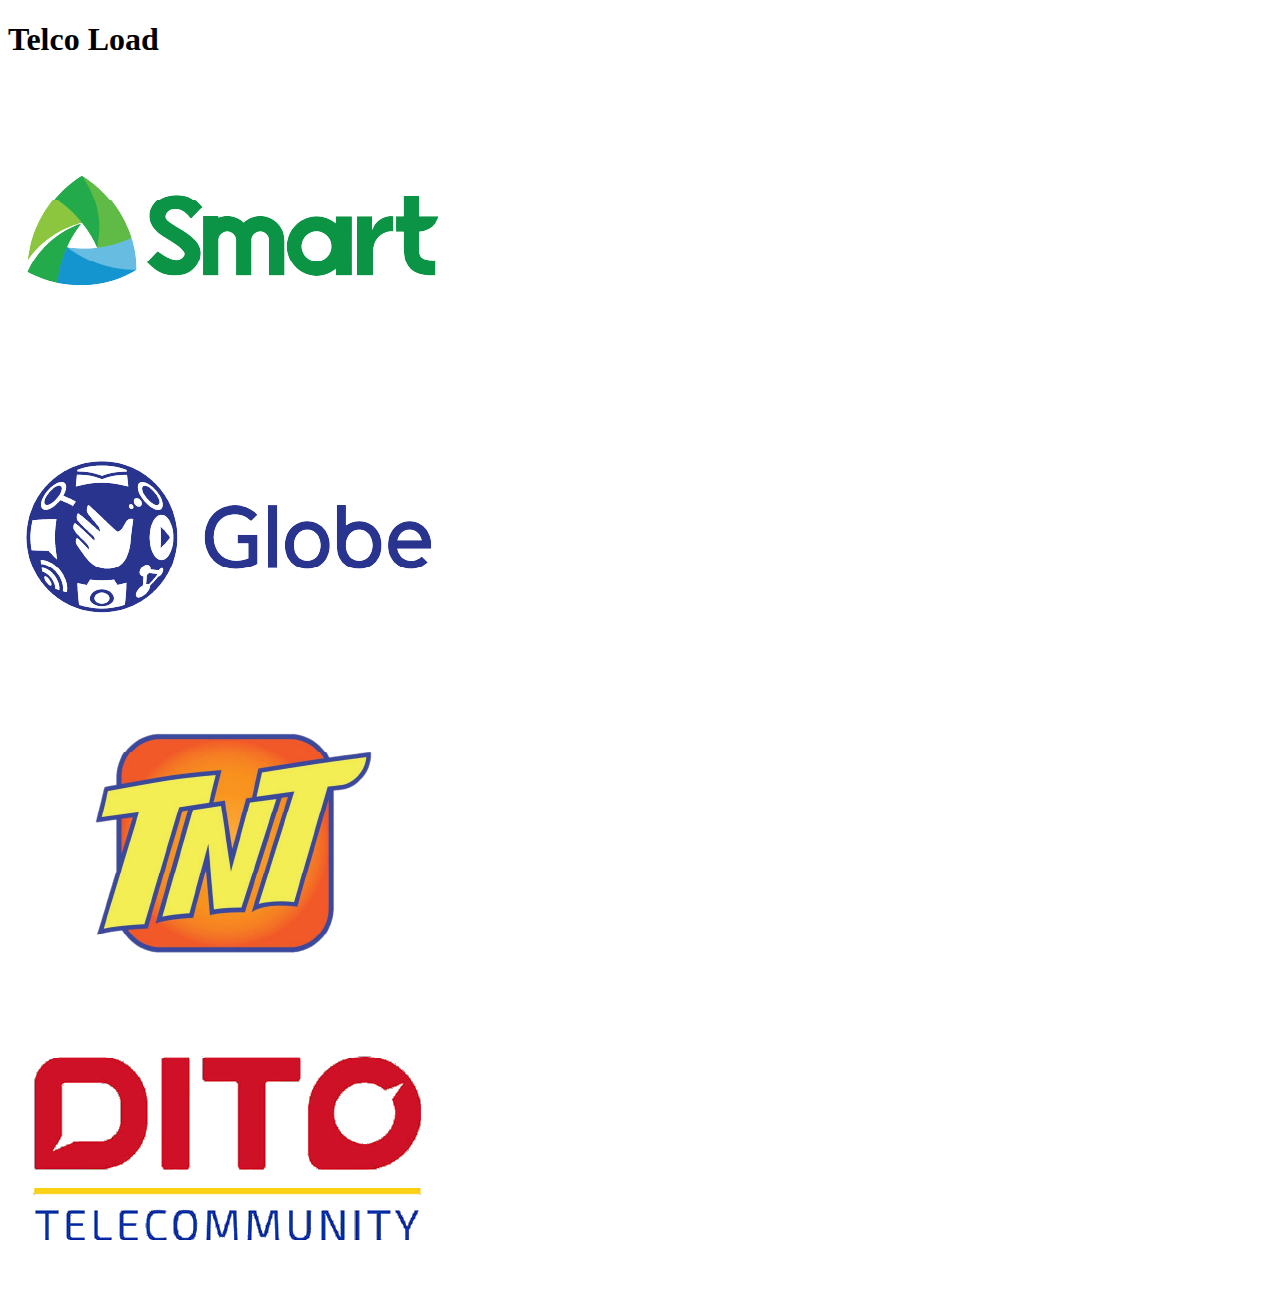
<file: pages/epins.html>
<!DOCTYPE html>
<html lang="en">
<head>
    <meta charset="UTF-8">
    <meta name="viewport" content="width=device-width, initial-scale=1.0">
    <title>Document</title>
</head>
<body>
    <div class="telco-container">
        <div class="telco-container-img">
            <div class="telco-title">
                <h1>Telco Load</h1>
            </div>

            <div class="telco-img">
                <img src="../assets/images/telco/smart.png" alt="Smart Icon">
            </div>
            <div class="telco-img">
                <img src="../assets/images/telco/globe.png" alt="Globe Icon">
            </div>
            <div class="telco-img">
                <img src="../assets/images/telco/tnt.png" alt="TnT Icon">
            </div>
            <div class="telco-img">
                <img src="../assets/images/telco/dito.png" alt="Dito Icon">
            </div>
        </div>
    </div>
</body>
</html>
</file>
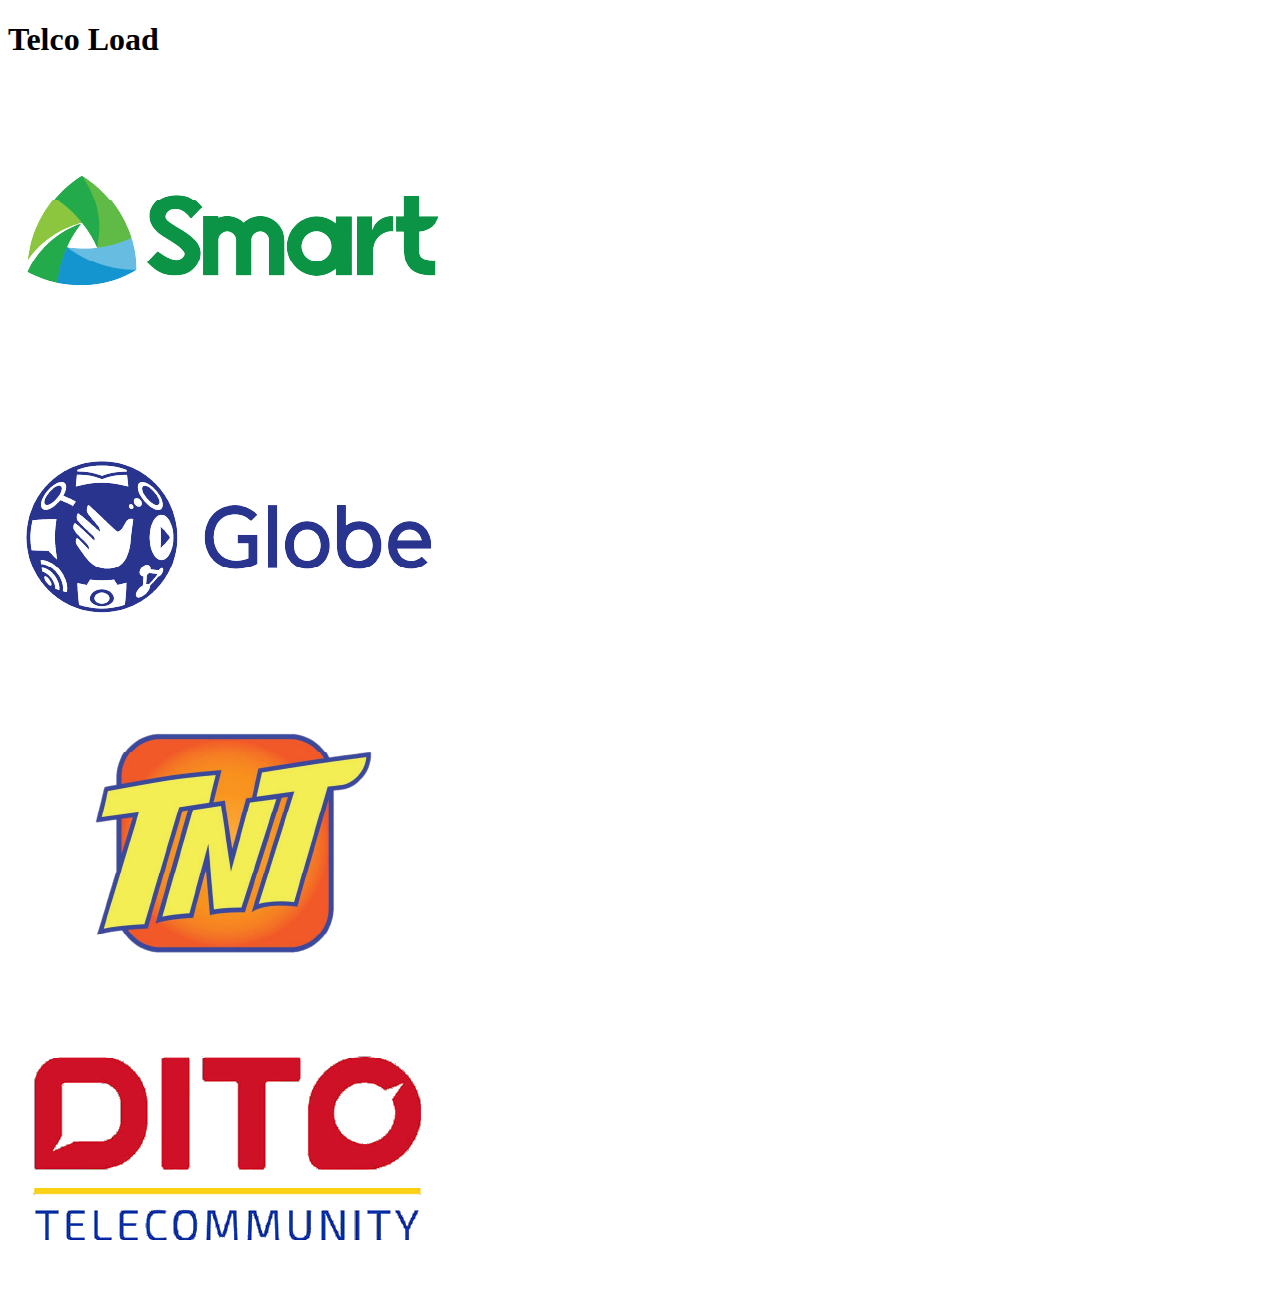
<file: pages/transpo.html>
<!DOCTYPE html>
<html lang="en">
<head>
    <meta charset="UTF-8">
    <meta name="viewport" content="width=device-width, initial-scale=1.0">
    <title>Transportation | ATM Prepaid</title>
</head>
<body>
    <div class="telco-container">
        <div class="telco-container-img">
            <div class="telco-title">
                <h1>Telco Load</h1>
            </div>

            <div class="telco-img">
                <img src="../assets/images/telco/smart.png" alt="Smart Icon">
            </div>
            <div class="telco-img">
                <img src="../assets/images/telco/globe.png" alt="Globe Icon">
            </div>
            <div class="telco-img">
                <img src="../assets/images/telco/tnt.png" alt="TnT Icon">
            </div>
            <div class="telco-img">
                <img src="../assets/images/telco/dito.png" alt="Dito Icon">
            </div>
        </div>
    </div>

    
</body>
</html>
</file>
